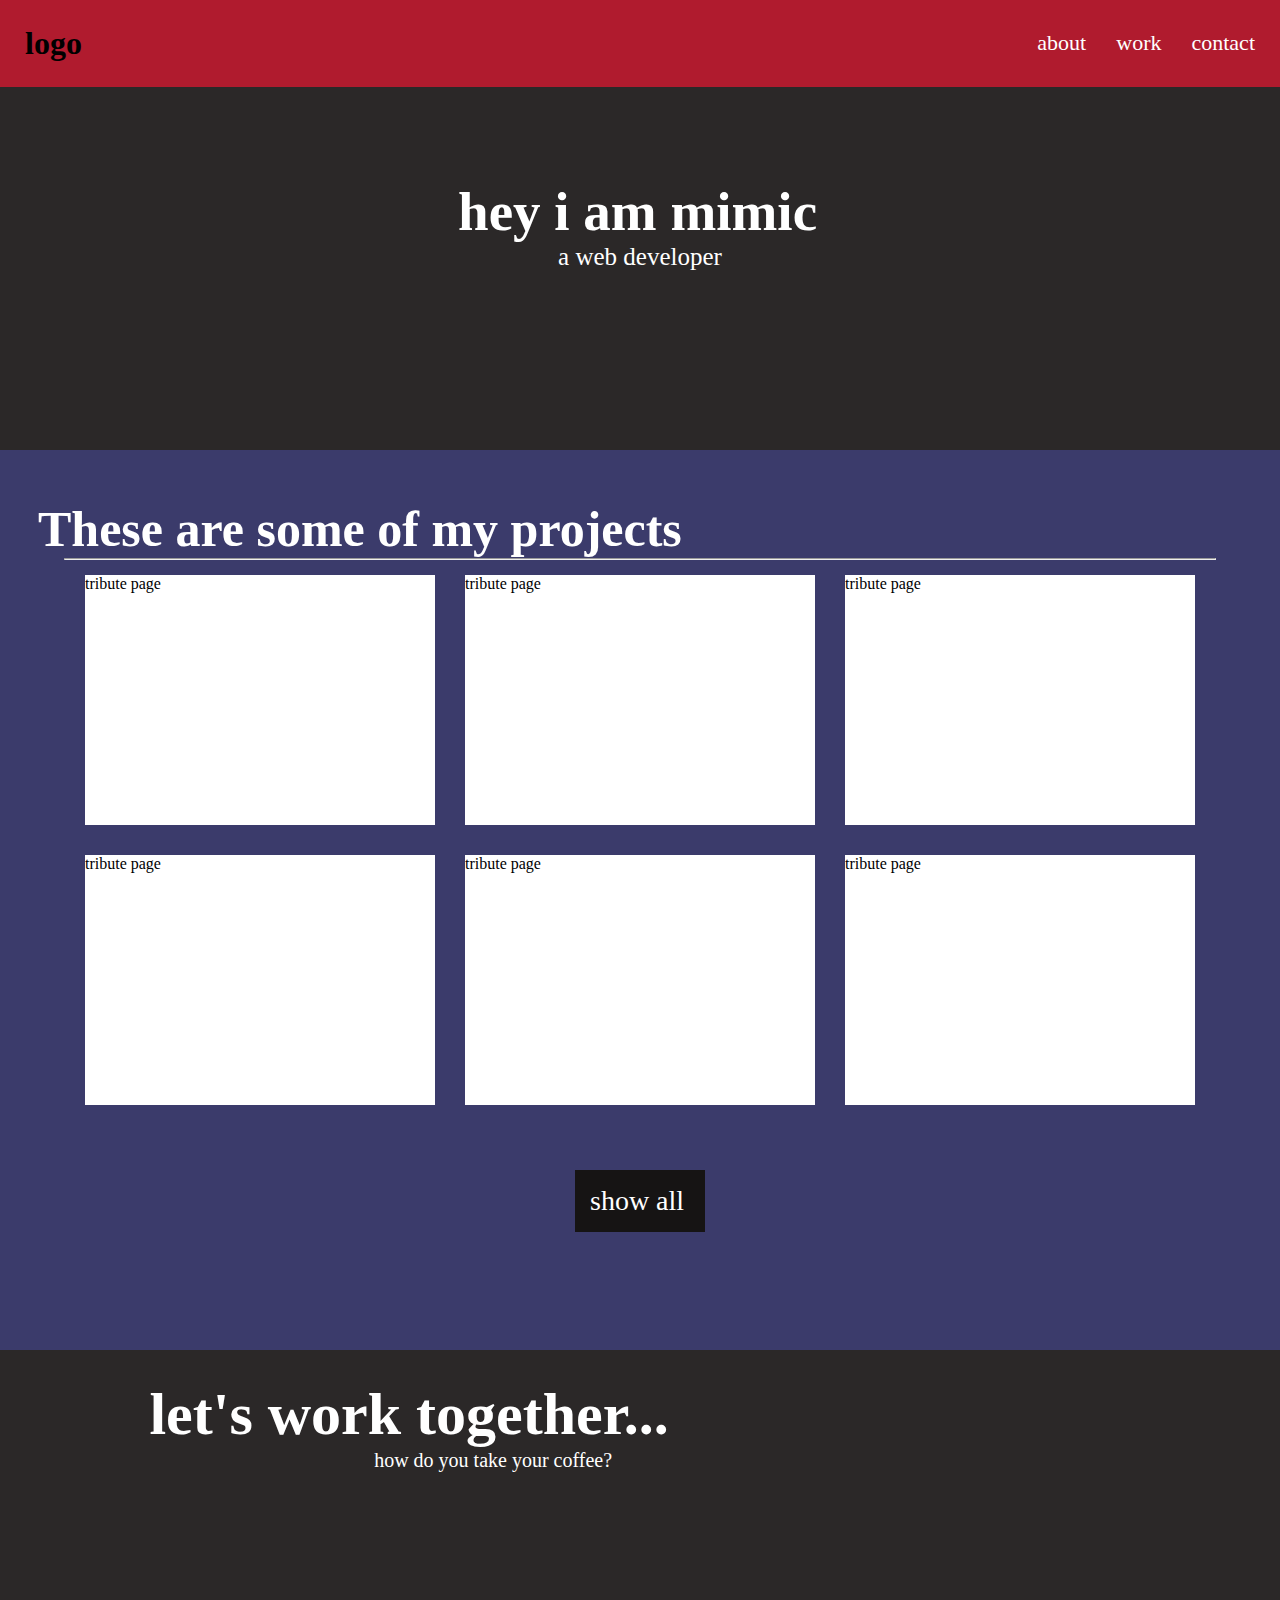
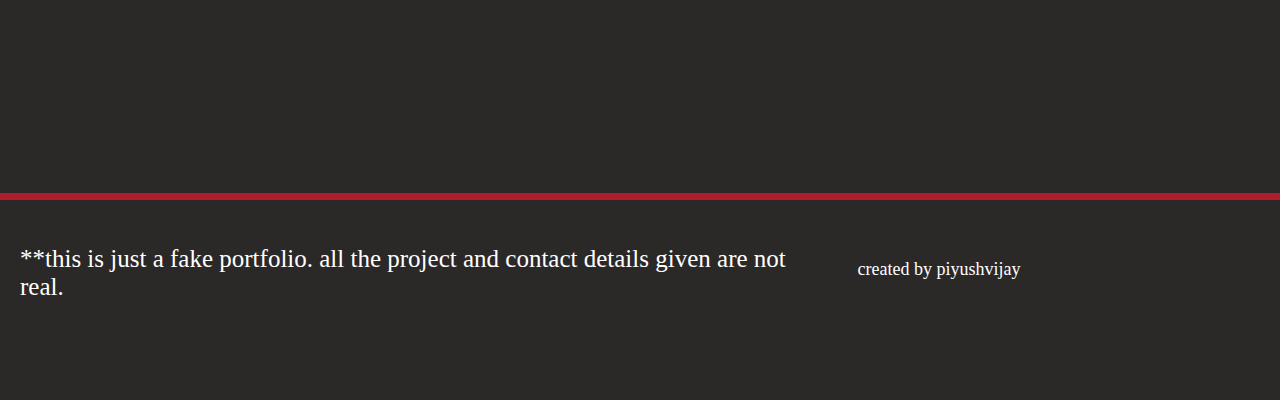
<file: new-section/index.html>
<!DOCTYPE html>
<html lang="en">
<head>
    <meta charset="UTF-8">
    <meta http-equiv="X-UA-Compatible" content="IE=edge">
    <meta name="viewport" content="width=device-width, initial-scale=1.0">
    <link rel="stylesheet" href="style.css">
    <title>Document</title>
</head>
<body>
    <header>
        <div class="logo">
            <h1>
                logo
            </h1>
        </div>
        <div class="menu">
            <ul class="menu-bar">
                <li><a href="#about">about</a></li>
                <li><a href="#work" >work</a></li>
                <li><a href="#contact">contact</a></li>
                
            </ul>
        </div>
       
    </header>


<section class="main-section" id="about">

    <div class="second-items">

        <h1>hey i am mimic</h1>
        <p>a web developer</p>
    </div>
</section>

    <section class="main-section" id="work">
        <div class="work1">  <h2>These are some of my projects</h2></div>
        <hr class="line-under">
                <div class="work-items">
                    <div class="img1">

                        <p>tribute page</p>
                    </div>

                    <div class="img2">

                        <p>tribute page</p>
                    </div>

                    <div class="img3">

                        <p>tribute page</p>
                    </div>
                </div>


                <div class="work-items">
                    <div class="img4">

                        <p>tribute page</p>
                    </div>

                    <div class="img5">

                        <p>tribute page</p>
                    </div>

                    <div class="img6">

                        <p>tribute page</p>
                    </div>
                   
                </div>
                <div class="button">
                    <a href="" value="show all">show all</a>
                </div>
    </section>

    <section class="main-section" id="contact">

<div class="contact-items">
    <h2>let's work together...</h2>
    <p>how do you take your coffee?</p>
</div>
<div class="social-icons">
    <a href=""></a>
    <i class="fab fa-facebook-square"></i>
</div>
    </section>

<footer class="footer">
    <p>**this is just a fake portfolio. all the project and contact details given are not real.</p>
    <span>created by piyushvijay</span>
</footer>
</body>
</html>
</file>
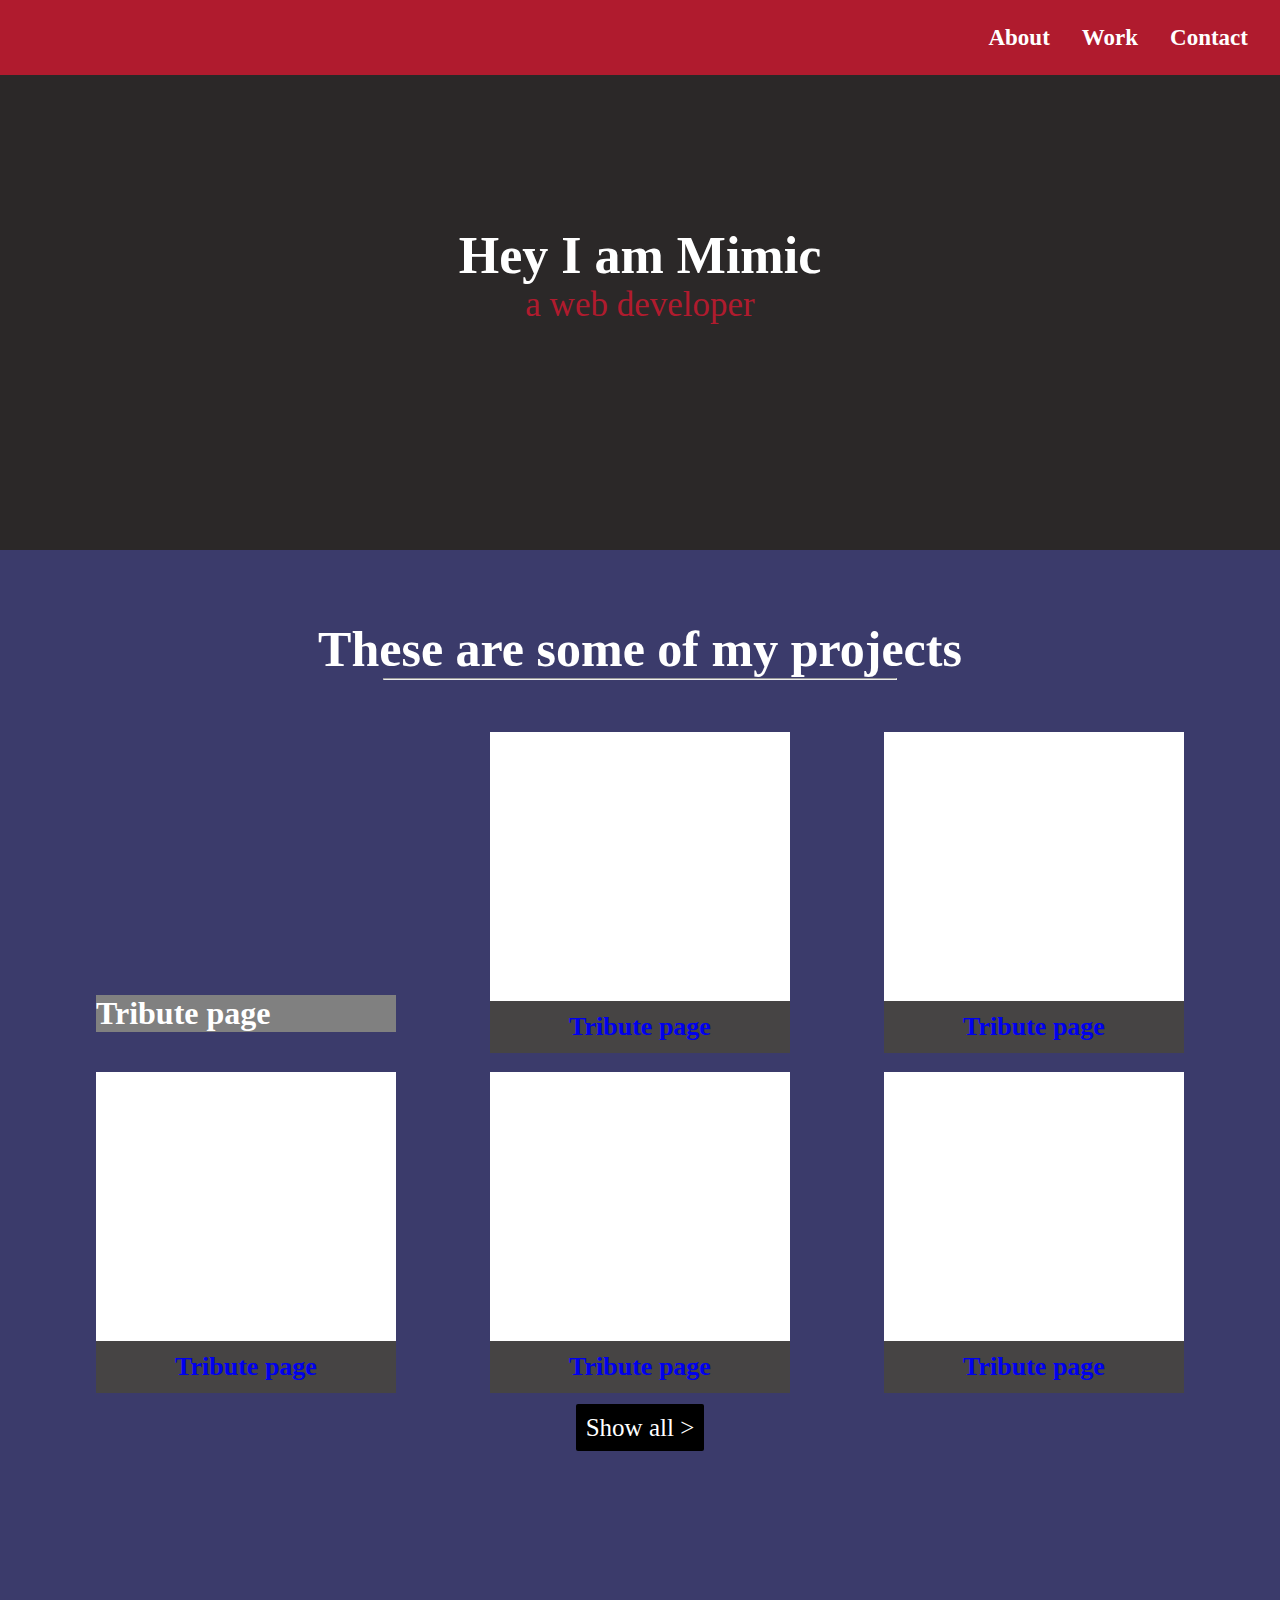
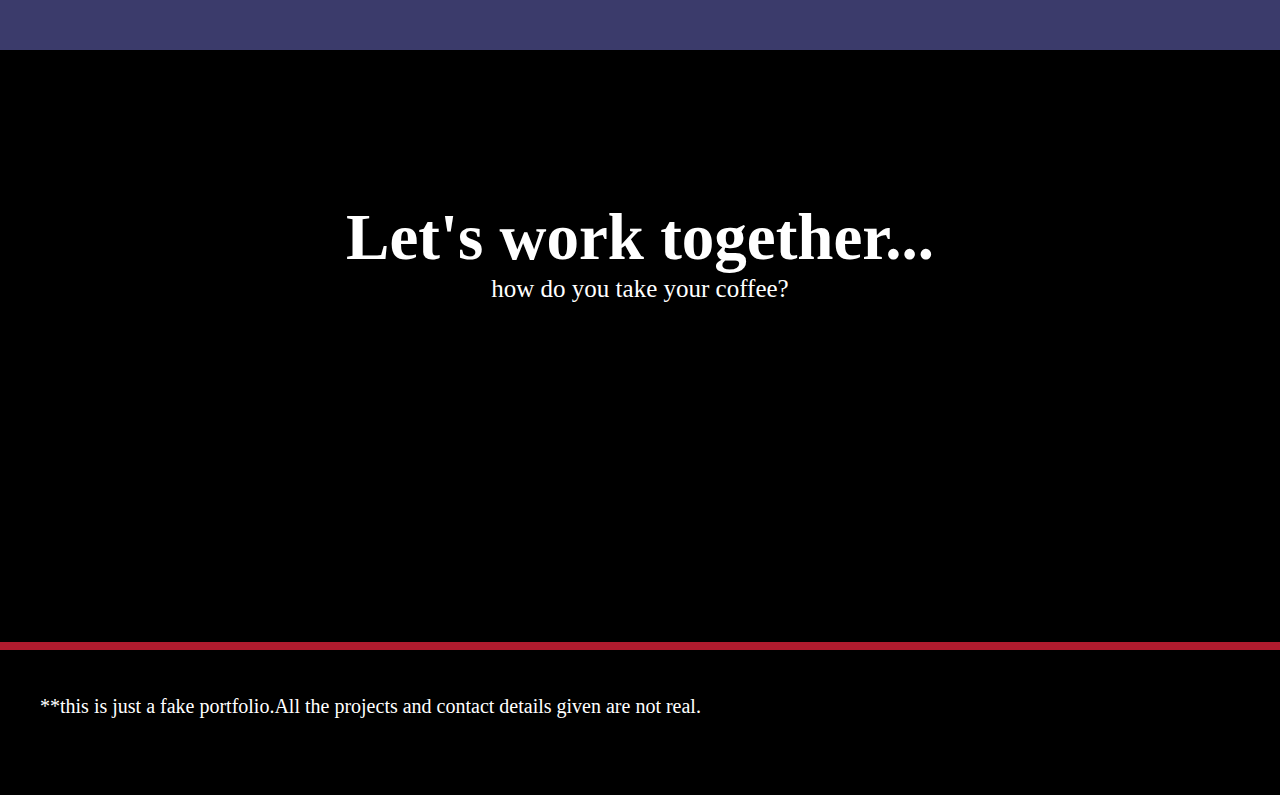
<file: personal protfolio.html>
<html>
<head>
<title>personal portfolio</title>
<link rel="stylesheet" href="personal-portfolio.css">
</head>
<body>
<div id="container">
    <div class="header">
            <header>
                <ul>
                    <li><a href="#about">About</a></li>
                    <li><a href="#work">Work</a></li>
                    <li><a href="#contact">contact</a></li>
                </ul>
            </header>
    </div>

        <section class="main-section" id="about">
            <h1>Hey I am Mimic</h1>
            <p>a web developer</p>
        </section>

        <section class="main-section" id="work">
          <div class="work1">  <h2>These are some of my projects</h2></div>
          <hr class="line-under">
<div class="work2">

            <div class="img1" onclick="mywebsite('https://google.com');">
                   <h1>Tribute page</a></h1>
            </div>
        

            <div class="img2" onclick="mywebsite('https://facebook.com');">
               
               <a href="https://codepen.io/freeCodeCamp/full/zNqgVx"> <h2>Tribute page</h2></a>    
                  
            </div>

            <div class="img3">
              
               <a href="https://codepen.io/freeCodeCamp/full/zNqgVx"> <h2>Tribute page</h2></a>
                
                  
            </div>
</div>
<br><br>
<div class="work2">
            <div class="img4">

               <a href="https://codepen.io/freeCodeCamp/full/zNqgVx"> <h2>Tribute page</h2></a>
                
                  
            </div>

            <div class="img5">
        
               <a href="https://codepen.io/freeCodeCamp/full/zNqgVx"> <h2>Tribute page</h2></a>
                
                  
            </div>

            <div class="img6">
            
               <a href="https://codepen.io/freeCodeCamp/full/zNqgVx"> <h2>Tribute page</h2></a>
                
                  
            </div>
</div>

<div class="work4">  <a href="https://codepen.io/FreeCodeCamp/" value="Show all ">Show all > </a>
</section>


<section class="main-section" id="contact">
    <h1>Let's work together...</h1>
    <p>how do you take your coffee?</p>

</section>

                <section class="main-section">
                  <footer>
                      <p>**this is just a fake portfolio.All the projects and contact details given are not real.</p>
                    </footer>  
                </section>
</div>                
</body>
<script>
    function mywebsite(web){
        window.location.href=web;
    }
</script>
</html>
</file>
<file: new-section/style.css>
*{
    padding:0;
    margin:0;
    box-sizing: border-box;
    overflow-x: hidden;
}

.work-item{
    width: 100%;
    height:200px;
    background-color:red;
    border: 2px solid black;
    
}
header{
    display:flex;
    justify-content: space-between;
       padding:10px;
       background:#b01b2e;
       position:fixed;
       width:100%;
}
.logo{
    padding:15px;
    float:left;
}
.menu-bar{
    display:flex;
}
.menu-bar>li{
    list-style: none;
    padding:20px 15px ;
    

}
.menu-bar a{
    font-size:22px;  
    text-decoration:none;
    color:white
}
.menu-bar a:hover{
    background:green;
    color:black;
    font-weight:bold;
    padding:5px;
    border-radius:4px;
    transition:1s;
}

#about{
    width:100%;height:450px;
    background:rgb(43, 40, 40);
    display:flex;
    flex-direction: column;
    justify-content:center;
    align-items:center;
}
.second-items h1{
font-size:55px;
color:white;
padding:0 20px;
}
.second-items p{
    font-size:25px;
    color:white;
     padding:0 4.8em;
}
#work{
    background-color:#3b3b6b;
    height:2000px;
    width:100%;
    padding-top:50px;
}
#work h2{
    color:white;
    font-size:50px;
    
    padding:0 38px;
}
.line-under{
    width:90%;
    margin:auto;
}

.work-items{
    display:flex;
    justify-content:center;
    align-items:center;
    flex-direction:column;
}
.img1{
    background:white;
    width:350px;
    height:250px;
    margin-top:18px;
}
.img2{
    background:white;
    width:350px;
    height:250px;
    margin-top:18px;
}

.img3{
    background:white;
    width:350px;
    height:250px;
    margin-top:18px;
}

.img4{
    background:white;
    width:350px;
    height:250px;
    margin-top:18px;
}

.img5{
    background:white;
    width:350px;
    height:250px;
    margin-top:18px;
}

.img6{
    background:white;
    width:350px;
    height:250px;
    margin-top:18px;
}
.button{
    background:rgb(22, 20, 20);
   width:130px;
   padding:15px;
   margin:50px auto;
}
.button a{

    color:white;
    text-decoration:none;font-size:28px;
}

.button a :hover{
    background:#b01b2e;
    transition:1s;
}

#contact{
    background:rgb(43, 40, 40);
    height:450px;
    padding-top:30px;
    border-bottom:7px solid #b01b2e;
}
.contact-items h2{
    color:white;
    margin:0 2em;
    font-size:45px;
    padding-left:30px;
}
.contact-items p{
    color:white;
    margin:0 2.9em;
    font-size:20px;
    padding-left:35px;
}
.footer{
    background:rgb(43, 40, 40);
    height:200px;
padding-top:20px;
}
.footer p{
    color:white;width:55%;
    margin:0 110px;
}

.footer span{
    color:white;
    width:60%;
   margin-left:120px;
   
    font-size:18px;
   
}

@media screen and (min-width:420px) {
   
   .work-items{
        display:flex;
        flex-direction:row;
        
        
    }
    .work-items >div{
        margin:15px;
        width:350px;
    }
   #work{
       height:900px;
   }
   .contact-items h2{
       width:90%;
       font-size:60px;
       padding:0 2.3%;
   }
   .contact-items p{
    width:90%;
    font-size:20px;
    padding:0 24.7%;
}  
.footer {
display:flex;
width:100%;
margin:0;
padding-top:45px;
}
.footer p{
    width:70%;
    margin:0;padding-left:20px;
    font-size:25px;
}
.footer span{
    width:40%;
    margin:0;padding-top:14px;
    padding-left:45px;
}


}
</file>
<file: personal-portfolio.css>
*{
padding: 0;
margin: 0;
}
.header{
    position:fixed;
    width:100%;
}
.header ul{
    
    background-color: #b01b2e;

   height:75px;  
   display:flex;
   justify-content:flex-end;
   align-items:center;
   margin:0;
}
.header li {
    
    list-style:none;
}
.header li a{
    text-decoration:none;
   color:white;
   font-weight:900;
   font-size:23px;
   padding-right:32px;
   text-transform: capitalize;
}
.header li a:hover{
    color:black;
    transition:1s;
}
#about{
    background:rgb(43, 40, 40);
    
    height:550px;
    color:white;    
    box-sizing:border-box;
    display:flex;
    flex-direction:column;
    justify-content:center;
    align-items:center;
}
#about h1{
    font-size:52px;
    margin:0;
}
#about p{
    font-size:35px;
    color:#b01b2e;
    margin:0;
}

#work{
    background:#3b3b6b;
    height:1100px;
    
}

.work1 h2{
    text-align:center;
    font-size:50px;
    padding-top:70px;
    color:white;
    
    padding-bottom:0;
}

.line-under{
    width:40%;
   margin: auto;
   
margin-bottom:50px

}


.work2{
    border:2px solid transparent;
    display: flex;
    justify-content:space-evenly;
}


.work4{
    text-align:center;
    font-size:25px;
    margin-top:40px;
   
}

.work4 a{
    text-decoration-line:none;
    color:white;
    text-align:center;
    background:black;
   
    padding:10px;
    
    border-radius:2px;
    box-shadow: 0 0 0 0 transparent;
}
.work4 a:hover{
    background:#b01b2e;
    transition:1s;
    box-shadow: 0 0 1px 1px black;
border-radius: 10px;
}
#contact{
height:600px;
    background:black;
    color:white;
    display:flex;
    flex-direction:column;
    box-sizing:border-box;
    align-items:center;
    padding-top:150px;
    border-bottom:8px solid #b01b2e;
}
#contact h1{
    font-size:65px;
    margin:0;
    
}
#contact p{
    font-size:25px;

}
footer{
    background:black;
    box-sizing:border-box;
}
footer p{
    font-size:20px;
    color:white;
    height:100px;
    padding-top:45px;
    padding-left:40px;
}

.img1{
    width:300px;
    height: 300px;
    display:flex;
    justify-content: center;
    align-items:end;
    background-color: white;
    background:url("https://images.unsplash.com/photo-1556970255-32d2cec67cbc?ixid=MnwxMjA3fDB8MHxzZWFyY2h8NHx8Ym9va3xlbnwwfDJ8MHx8&ixlib=rb-1.2.1&auto=format&fit=crop&w=500&q=60");
}
.img1 h1{
    background-color: gray;color: white;
    width:100%;
} 

/*.img1{
    width:300px;
    height: 300px;
    background-color: white;
    display:flex;
	justify-content:center;
	align-items:end;
    margin:0 auto;padding:0;
}*/




.img2{
    width:300px;
    height: 300px;
    background-color: white;
}


.img3{
    width:300px;
    height: 300px;
    background-color: white;
}

.img4{
    width:300px;
    height: 300px;
    background-color: white;
}

.img5{
    width:300px;
    height: 300px;
    background-color: white;
}

.img6{
    width:300px;
    height: 300px;
    background-color: white;
}
.work2 h2{
    text-align:center;
        font-size:26px;
        margin-top:10.35em;
        padding:10px;
        border:1px solid transparent;
    background:rgb(70, 68, 68);
    
}
.work2 a{
    /* color:white; */
    text-decoration:none;
}
/*media queries*/
</file>
